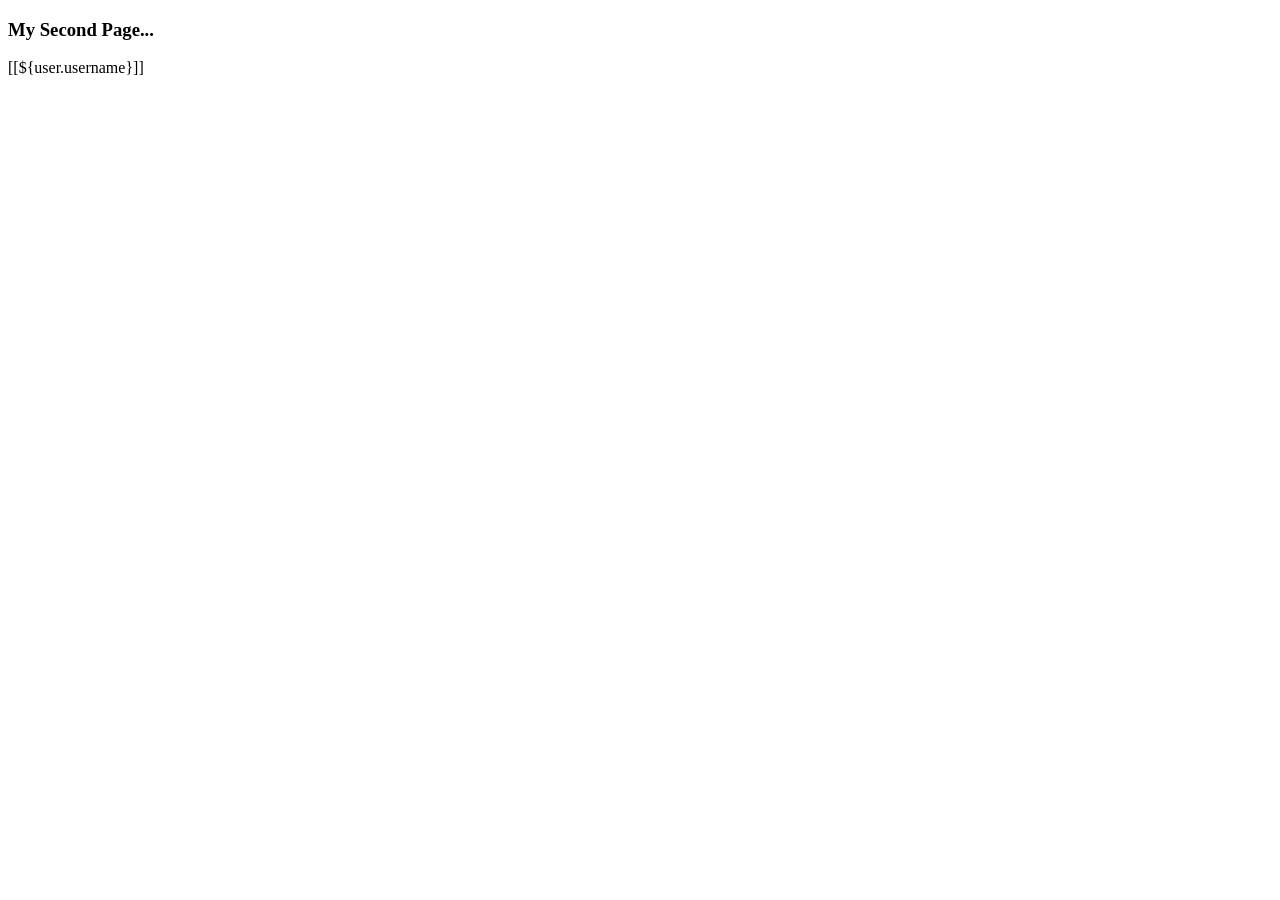
<file: src/main/resources/templates/page2.html>
<!DOCTYPE html>
<html xmlns:th="http://www.thymeleaf.org">
<head>
<meta charset="UTF-8" />
<meta name="viewport" content="width=device-width">
<title>page2</title>
<th:div th:class="header" th:include="layout/header"></th:div>
</head>
<body>
	<h3>My Second Page...</h3>
	<div>
		<div
			th:text="|Hello ${user.username}, please save and share your memories.|"></div>
		<div>[[${user.username}]]</div>
<!-- 		<table>
			<tr th:each="item : ${items}">
				<td th:text="${item}"></td>
			</tr>
		</table> -->
<!-- 		<table>
			<tr th:each="profile : ${userProfiles}">
				<td th:text="${profile.cellphone}"></td>
			</tr>
		</table> -->
	</div>
</body>
<footer>
	<div th:insert="fragments :: footer"></div>
</footer>
</html>
</file>
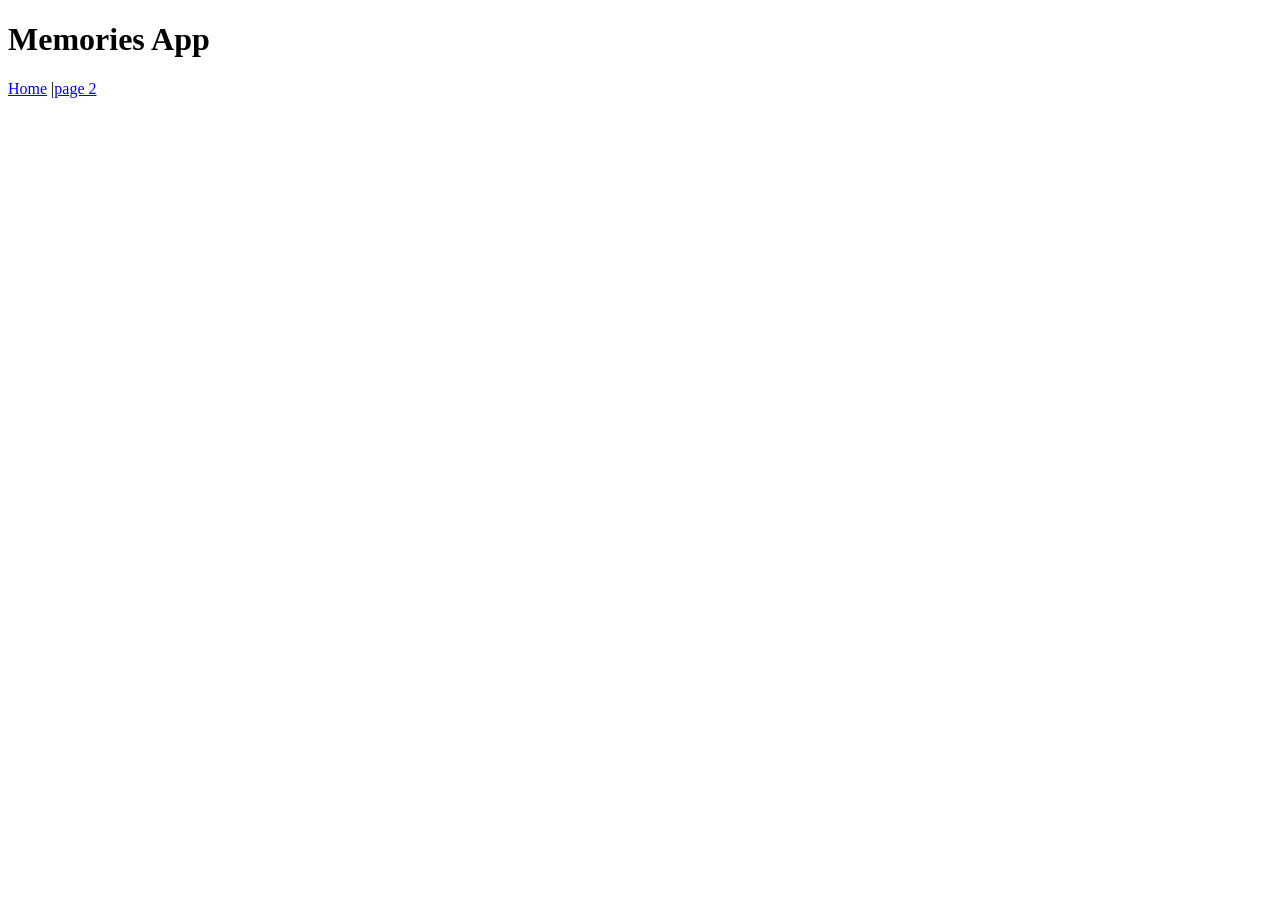
<file: src/main/resources/templates/layout/header.html>
<!DOCTYPE html>
<html xmlns:th="http://www.thymeleaf.org">
<head lang="en">
<meta http-equiv="Content-Type" content="text/html" charset="UTF-8" />
<link rel="stylesheet" th:href="@{/css/style.css}" />
</head>
<body>
	<div class="header">
		<div>
			<h1>Memories App</h1>
		</div>
		<nav class="centered">
			<a href="/home">Home</a> |<a href="/page2">page 2</a>
		</nav>
	</div>
</body>
</html>
</file>
